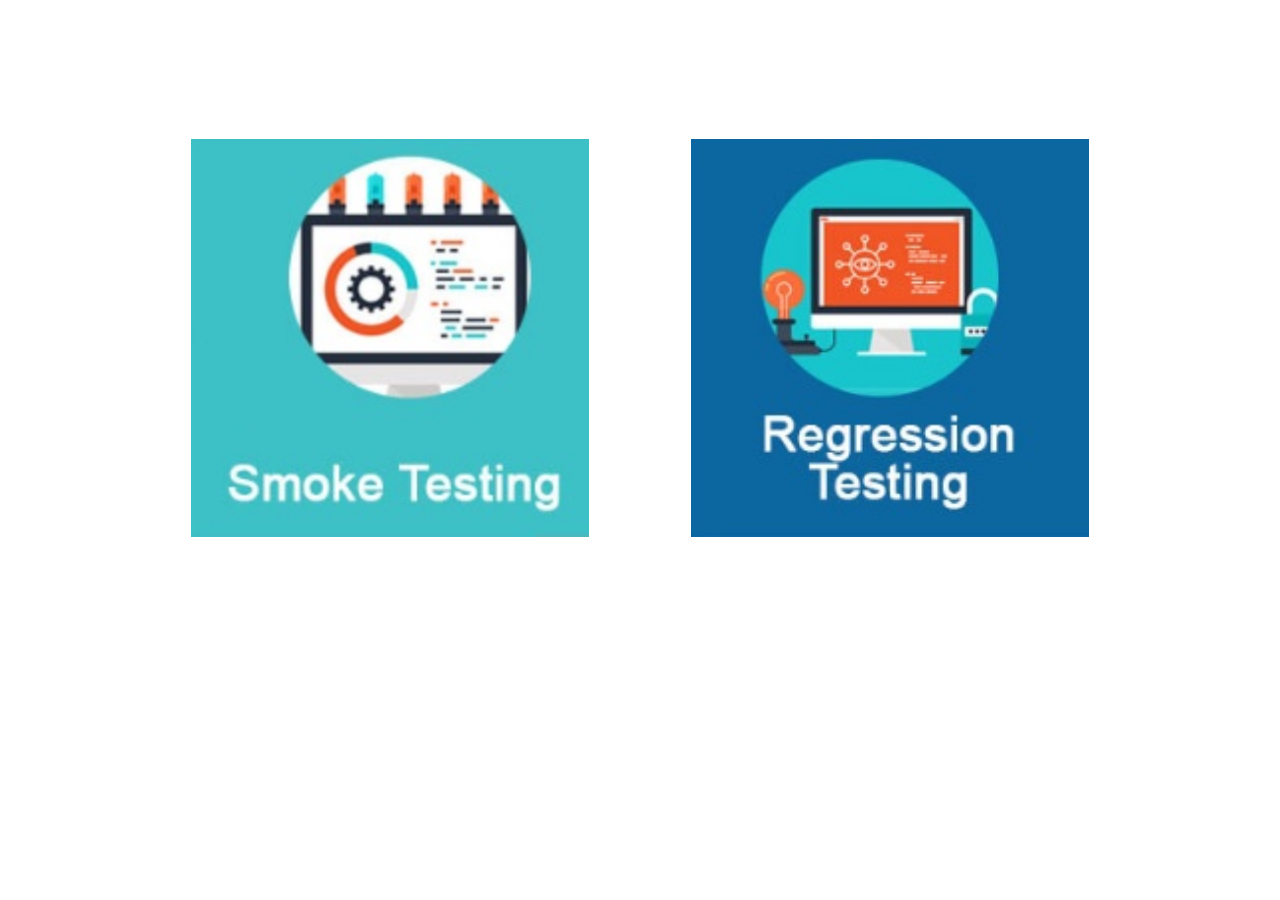
<file: reports.html>
<!DOCTYPE html>
<html lang="en">
<head>
    <meta charset="UTF-8">
    <meta name="viewport" content="width=device-width, initial-scale=1.0">
    <title>Reports</title>
    
    <link rel="stylesheet" href="css/general.css" />  
    <link rel="stylesheet" href="css/styles.css" />
    <link rel="stylesheet" href="css/queries.css" /> 
</head>
<body>
    <div class="items">
        <div class="item" id="item-1">
          <div class="item-img">
            <img src="./assets/img-2.jpg" alt="" />
          </div>
          <div class="item-copy">
            <div class="item-copy-1">
              <div class="shape">
                <div id="number"><span>S</span></div>
                <div class="text-right">
                  <span>s</span><span>m</span><span>o</span><span>k</span
                  ><span>e</span>
                </div>
              </div>
            </div>
            <div class="item-copy-2">
              <div class="shape">
                <div>
                  <span>t</span><span>e</span><span>s</span><span>t</span><span>s</span>
                </div>
                <div class="text-right">
                  <span>p</span><span>r</span><span>o</span><span>f</span
                  ><span>i</span><span>l</span><span>e</span><span>m</span>
                  <span>a</span><span>p</span>
                </div>
              </div>
            </div>
          </div>
        </div>
    
        <div class="item" id="item-2">
          <div class="item-img">
            <img src="./assets/img-1.jpg" alt="" />
          </div>
          <div class="item-copy">
            <div class="item-copy-1">
              <div class="shape">
                <div id="number" class="text-right">
                  <span>R</span>
                </div>
                <div>
                  <span>r</span><span>e</span><span>g</span><span>r</span
                  ><span>e</span><span>s</span><span>s</span><span>i</span>
                  <span>o</span><span>n</span>
                </div>
              </div>
            </div>
            <div class="item-copy-2">
              <div class="shape">
                <div class="text-right">
                  <span>t</span><span>e</span><span>s</span><span>t</span><span>s</span>
                </div>
                <div>
                  <span>p</span><span>r</span><span>o</span><span>f</span
                    ><span>i</span><span>l</span><span>e</span><span>m</span>
                    <span>a</span><span>p</span>
                </div>
              </div>
            </div>
          </div>
        </div>
      </div>
      <script src="https://cdnjs.cloudflare.com/ajax/libs/gsap/3.12.2/gsap.min.js"></script>
      <script>
        document.querySelectorAll(".item").forEach((item) => {
          item.addEventListener("mouseenter", function () {
            gsap.set(this.querySelectorAll("span"), { opacity: 0 });
            gsap.to(this.querySelectorAll("span"), {
              opacity: 1,
              duration: 0.075,
              stagger: {
                from: "random",
                each: 0.02,
              },
              ease: "power2.out",
            });
          });
    
          item.addEventListener("mouseleave", function () {
            gsap.to(this.querySelectorAll("span"), {
              opacity: 0,
              duration: 0.075,
              stagger: {
                from: "random",
                each: 0.02,
              },
              ease: "power2.in",
            });
          });
        });
      </script>
</body>
</html>
</file>
<file: css/general.css>
/*

-- 01 TYPOGRAPHY SYSTEM

- Font sizes (px)
10 / 12 / 14 / 16 / 18 / 20 / 24 / 30 / 36 / 44 / 52 / 62 / 74 / 86 / 98

- Font weights
Default: 400
Medium: 500
Bold: 600

- Line heights
Default: 1
1.05
Paragraph default: 1.6

--02 COLORS
- Primary: #bf9c62
- Tints: #d2ba91
- Shades: #604e31
- Accents:
- Greys:
#555
#333

--- 05 SHADOWS

--- 06 BORDER-RADIUS
Default: 9px;
Medium: 11px;

--- 07 WHITESPACE

- Spacing system (px)
2 / 4 / 8 / 12 / 16 / 24 / 32 / 48 / 64 / 80 / 96 / 128
*/

html {
    /* font-size: 10px; */
    /* 10px / 16px = 0.625 = 62.5% */
    /* Percentage of user's browser font-size setting */
    font-size: 62.5%;
    overflow-x: hidden;
    scroll-behavior: smooth;
}


* {
    padding: 0;
    margin: 0;
    box-sizing: border-box;
}


body {
    border-top: none !important;
    font-family: "Rubik", sans-serif;
    line-height: 1;
    font-weight: 400;
    color: #555;
    overflow-x: hidden;
}

/****************************************/
/*  GENERAL REUSABLE COMPONENTS  */
/***************************************/

.heading-primary,
.heading-secondary,
.heading-tertiary {
    font-weight: 700; /*add bold to a text */
    color: #333;
    letter-spacing: -0.5px;
}

.heading-primary {
    font-size: 4.2rem; 
    line-height: 1.05;  /*modify space between lines */
    margin-bottom: 3.2rem;
}

.heading-secondary {
    font-size: 2.8rem;
    line-height: 1.2;
    margin-bottom: 4.6rem;
}

.heading-tertiary {
    font-size: 3rem;
    line-height: 1.2;
    margin-bottom: 3.2rem;
}

.subheading {
    display: block;
    font-size: 2.6rem;
    font-weight: 400;
    color: #bf9c62;
    margin-bottom: 2.6rem;
    letter-spacing: 0.75px;
}

.subheading-gallery {
    font-size: 2.6rem;
    font-weight: 400;
    color: #bf9c62;
    margin-bottom: 2.6rem;
    letter-spacing: 0.75px;
}

.subheading--top {
    margin-top: 4.8rem;
}

.subheading--bottom {
    margin-top: 3.2rem;
}

.btn,
.btn:link, 
.btn:visited {
    display: inline-block;
    text-decoration: none;
    font-size: 2rem;
    font-weight: 500;
    padding: 1.6rem 3.2rem;
    border-radius: 9px;
/*Put the transition on the original "state" */
    transition: all 0.4s;
}

.btn--full:link,
.btn--full:visited {
    background-color: #997d4e;
    color: #fff;
}

.btn--full:hover,
.btn--full:active {
    background-color: #866d45;
}

.btn--outline:link,
.btn--outline:visited {
    background-color: #fff;
    color: #555;
}

.btn--outline:hover,
.btn--outline:active {
    background-color: #d2ba91;
    /*border: 3px solid #fff; /*add border to button */ 
    /*Trick to add border inside a button */
    box-shadow: inset 0 0 0 2px #fff;
}
.link:link,
.link:visited{
    display: inline-block;
    color:#997d4e;
    text-decoration: none;
    border-bottom: 1px solid currentColor;
    padding-bottom: 2px;
    transition: all 0.3s;
    margin-left: 16.8rem;
}

.link:hover,
.link:active {
    color: #735e3b;
    border-bottom: 1px solid transparent;
}

.list {
    list-style: none;
    display: flex;
    flex-direction: column;
    gap:1.6rem;
}

.list-item {
    font-size: 1.8rem;
    display: flex;
    align-items: center;
    gap:1.6rem; 
    line-height: 1.2;
}

.list-icon {
    width: 3rem;
    height: 3rem;
    color: #cf711f;
}

/* HELPER/SETTINGS CLASSES */

.margin-right-sm { /*pseudo class */
    margin-right: 1.2rem !important;
}

.margin-bottom-md {
    margin-bottom: 4.8rem !important;
}

.center-text {
    text-align: center;
}

.center-text-gallery {
    text-align: center;
    background-color:#f2ece0;
    width: 100%;
}

.strong {
    font-weight: 500;
}

.container { /*this will be always used to center a component on the webpage */
    max-width: 120rem;
    padding: 0 3.2rem;
    margin: 0 auto;
}

.container-gallery-text { /*this will be always used to center a component on the webpage */
   padding-top: 3.2rem;
    margin: 0 auto;
    width: 100%;
}


.grid {
    display: grid;
    column-gap: 6.4rem;
    row-gap: 9.6rem;
    align-items: center;
  /*  margin-bottom: 9.6rem; */
}

/*
.grid:last-child {
    margin-bottom: 0;
}*/

.grid:not(:last-child){
    margin-bottom: 9.6rem; 
}

.grid--2-cols {  /*this is how you do a deviation of a grid class for example */
    grid-template-columns: repeat(2, 1fr); /* set up a two column grid */
}

.grid--3-cols {  /*this is how you do a deviation of a grid class for example */
    grid-template-columns: repeat(3, 1fr); /* set up a three column grid */
}

.grid--4-cols {  /*this is how you do a deviation of a grid class for example */
    grid-template-columns: repeat(4, 1fr); /* set up a four column grid */
}

/*.grid--5-cols {  
    grid-template-columns: repeat(5, 1fr); 
} */

.grid--center-v {
    align-items: center;
}
</file>
<file: css/styles.css>
/****************************************/
/*  HEADER  */
/***************************************/
.header {
  display: flex;
  justify-content: space-between;
  align-items: center;
  background-color: #a01441;
  /*Sticky header*/
  height: 5.6rem;
  padding: 0 4.8rem;
  position: relative;
  margin-bottom: 0;
  border-bottom: none !important;
}

.logo {
  height: 2.8rem;
  margin-left: 11.8rem;
}

/****************************************/
/*  NAVIGATION  */
/***************************************/
.main-nav-list {
  list-style: none; /*get rid of the bullet points */
  display: flex; /* display elements side by side */
  align-items: center;
  gap: 4.8rem;
}

.main-nav-link:link,
.main-nav-link:visited {
  display: inline-block;
  text-decoration: none; /*remove default text style */
  color: #333;
  font-weight: 500;
  font-size: 1.8rem;
  transition: all 0.3s;
}

.main-nav-link:hover,
.main-nav-link:active {
  color: #801034;
}

.main-nav-link.nav-cta:link,
.main-nav-link.nav-cta:visited{
  padding: 1.2rem 2.4rem;
  border-radius: 9px;
  color: #fff;
  background-color: #a01441;
}

.main-nav-link.nav-cta:hover,
.main-nav-link.nav-cta:active{
  background-color: #801034;
}

/*========== Mobile ==========*/

.btn-mobile-nav {
  border: none;
  background: none;
  cursor: pointer;

  display: none;
}

.icon-mobile-nav {
  height: 4.8rem;
  width: 4.8rem;
  color:#333;
}

.icon-mobile-nav[name="close-outline"] {
  display: none;
}

/****************************************/
/*  MAIN APP  */
/***************************************/

html,
body {
  width: 100%;
  min-height: 100vh;
  background: white;
  font-family: "PP Supply Mono";
  text-transform: uppercase;
}

.items {
  width: 100%;
  height: 75vh;
  display: flex;
  justify-content: center;
  align-items: center;
  gap: 10rem;
}

@media (max-width: 900px) {
  body {
    padding: 5rem 0;
  }
  .items {
    flex-direction: column;
  }
}

.item {
  position: relative;
  width: 400px;
  height: 400px;
  overflow: hidden;
  border: 1px solid rgba(255, 255, 255, 0.1);
  cursor: pointer;
}

.item-img {
  width: 100%;
  height: 100%;
}

img {
  width: 100%;
  height: 100%;
  object-fit: cover;
  filter: grayscale(0) sepia(0) brightness(1);
  transition: all 1.5s cubic-bezier(0.075, 0.82, 0.165, 1);
}

.item-copy {
  position: absolute;
  top: 0;
  width: 100%;
  height: 100%;
  display: flex;
  flex-direction: column;
  padding: 15px 20px;
}

.item-copy > div {
  flex: 1;
  display: flex;
  align-items: center;
}

#item-1 .item-copy-2 {
  justify-content: flex-end;
}

#item-2 .item-copy-1 {
  justify-content: flex-end;
}

.shape {
  width: 175px;
  height: 175px;
  background: rgba(255, 255, 255, 0.1);
  backdrop-filter: blur(20px);
  color: #fff;
  font-size: 12px;
  padding: 10px;
  opacity: 0;
  transform: scale(0.75);
  transition: all 1s cubic-bezier(0.075, 0.82, 0.165, 1);
}

#item-1 .shape {
  clip-path: polygon(
    0% 0px,
    0px 0%,
    calc(100% - 50px) 0px,
    100% 50px,
    100% 100%,
    calc(100% - 0px) 100%,
    50px 100%,
    0px calc(100% - 50px)
  );
}

#item-2 .shape {
  clip-path: polygon(
    50px 0px,
    0px 50px,
    0px 100%,
    calc(100% - 50px) 100%,
    100% calc(100% - 50px),
    100% 100%,
    100% 0%,
    0px 0%
  );
}

.shape {
  display: flex;
  flex-direction: column;
  justify-content: space-between;
}

.shape #number {
  font-family: "Orbitron";
  font-size: 50px;
  font-weight: 400;
}

.text-right {
  text-align: right;
}

.item:hover img {
  transform: scale(1.5);
  filter: grayscale(0.5) sepia(0.75) brightness(0.75);
}

.item:hover .shape {
  opacity: 1;
  transform: scale(1);
}
</file>
<file: css/queries.css>
/* rem and em do NOT depend on html font-size in media queries! 
Instead, 1rem=1em=16px. rem=rootFontSize, em=currentFontSize 
In some browsers, rem has bugs in media queries, so we should use em not rem!!*/



/****************************************/
/* BELOW 1344px (Smaller desktops)  */
/***************************************/

@media (max-width: 84em) {
    .hero {
        max-width: 120rem;
    }

    .heading-primary {
        font-size: 4.4rem;
    }

    .gallery {
        display: grid;
        grid-template-columns: repeat(2, 1fr);
    }
}

/****************************************/
/* BELOW 1200px (Landscape tablets)  */
/***************************************/

@media (max-width: 75em) {
   html {
        font-size: 56.25%;
   }

   .grid {
        column-gap: 4.8rem;
        row-gap: 6.4rem;
   }

   .heading-secondary {
        font-size: 3.6rem;
    }

    .heading-tertiary {
        font-size: 2.4rem;
    }

    .header {
        padding: 0 3.2rem;
    }

    .main-nav-list {
        gap: 3.2rem;
    }

    .hero {
        gap: 4.8rem;
    }

    .testimonials-container {
        padding: 9.6rem 3.2rem;
    }
}

/****************************************/
/* BELOW 944px (Smaller desktops)  */
/***************************************/

@media (max-width: 59em) {
    html {
        font-size: 50%;
    }

    .hero {
        grid-template-columns: 1fr;
        padding: 0 8rem;
        gap: 6.4rem;
    }

    .hero-text-box,
    .hero-img-box{
        text-align: center;
    }

    .hero-img {
        width: 70%;
        margin-bottom: 3.2rem;
    }

    .people-visited {
        justify-content: center;
        margin-top: 3.2rem;
    }

    .logos img {
        height: 2.4rem;
    }

    .step-number {
        font-size: 7.4rem;
    }

    .meal-content {
        padding: 2.4rem 3.2rem 3.2rem 3.2rem;
    }

    .section-testimonials {
        grid-template-columns: 1fr;
    }

    .gallery {
        display: grid;
        grid-template-columns: repeat(6, 1fr);
    }

    /* Mobile */
    .btn-mobile-nav {
        display: block;
        z-index: 9999;
    }

    .main-nav {
        background-color: rgba(255, 255, 255, 0.97);
        position: absolute;
        top: 0;
        left: 0;
        width: 100%;
        height: 100vh;
        transform: translateX(100%);

        display: flex;
        align-items: center;
        justify-content: center;
        transition: all 0.5s ease-in-out;

        /* Hide navigation */
        opacity: 0;
        pointer-events: none;
        visibility: hidden;
    }

    .nav-open .main-nav {
        opacity: 1;
        pointer-events: auto;
        visibility: visible;
        transform: translateX(0);
    }

    .nav-open .icon-mobile-nav[name="close-outline"] {
        display: block;
    }

    .nav-open .icon-mobile-nav[name="menu-outline"] {
        display: none;
    }

    .main-nav-list {
        flex-direction: column;
        gap: 4.8rem;
    }

    .main-nav-link:link,
    .main-nav-link:visited {
        font-size: 3rem;
    }
}

/****************************************/
/* BELOW 704px (Smaller tablets)  */
/***************************************/

@media (max-width: 44em) {
    .grid--3-cols,
    .grid--4-cols { 
        grid-template-columns: repeat(2, 1fr);
    }

    .hero-img {
        width: 100%;
        height: 100%;
        margin-bottom: 3.2rem;
    }

    .meal-content .meal-optim {
        padding: 4.8rem;
    }

    .heading-secondary {
        margin-bottom: 4.8rem;
    }

    .pricing-plan {
        width: 100%;
    }

    .grid--footer {
        grid-template-columns: repeat(2,fr);
    }
}

/****************************************/
/* BELOW 544px (Phones)  */
/***************************************/

@media (max-width: 34em) {
    .grid {
        row-gap: 4.8rem;
    }

    .grid--2-cols,
    .grid--3-cols,
    .grid--4-cols { 
        grid-template-columns: 1fr;
    }

    .btn,
    .btn:link, 
    .btn:visited {
        padding: 2.4rem 1.6rem;
    }

    .social-links {
        margin-left: 4.8rem;
    }
   
    .logo {
        height: 2.8rem;
        margin-left: 7.8rem;
    }

    .copyright {
        font-size: 1.4rem;
        line-height: 1.6;
        color: #767676;
        margin-top: auto;
        margin-left: 4.8rem;
    }

    .footer-heading {
        font-size: 1.8rem;
        font-weight: 500;
        margin-bottom: 3.2rem;
        margin-left: 4.8rem;
    }
    

    .link:link, .link:visited {
        display: inline-block;
        color: #997d4e;
        text-decoration: none;
        border-bottom: 1px solid currentColor;
        padding-bottom: 2px;
        transition: all 0.3s;
        margin-left: 4.8rem;
    }

    .section-hero {
        background-color: #d2ba91;
        padding: 2.4 0 6.4rem 0; 
    }

    .hero {
        padding: 0 3.2rem;
    }

    .hero-img {
        width: 80%;
        height: 80%;
        margin-bottom: 3.2rem;
    }
    
    .step-img-box:nth-child(2) {
        grid-row: 1;
    }

    .step-img-box:nth-child(6) {
        grid-row: 5;
    }

    .step-img-box {
        transform: translateY(2.4rem);
    }

    .testimonials {
        grid-template-columns: 1;
    }

    .gallery {
        grid-template-columns: repeat(2, 1fr);
        gap: 1.2rem;
    }

    .section-meals {
        padding: 2.1rem 0;
    }

    .heading-secondary {
        margin-bottom: 4.8rem;
    }

    .pricing-plan {
        width: 100%;
    }

    .grid--footer {
        grid-template-columns: repeat(2,fr);
    }

    @media screen and (max-width: 576px) {
        .arrow-up-btn {
          bottom: 10px;
          right: 10px;
          width: 30px;
          height: 30px;
          font-size: 16px;
        }
      }
    
}
</file>
